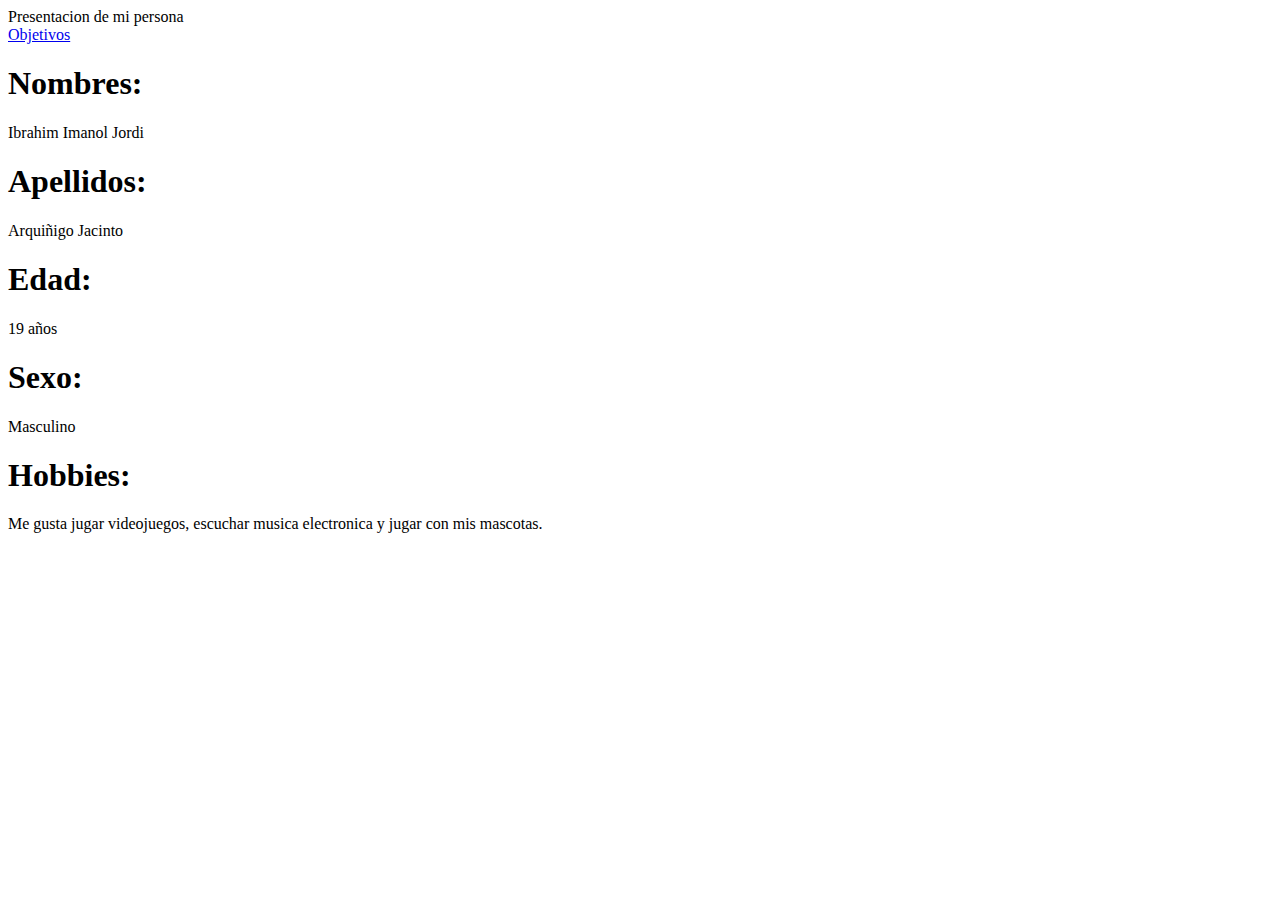
<file: index.html>
<!DOCTYPE html>
<html>

<head>
    Presentacion de mi persona
    <br>
</head>

<body>
    <header>
        <a href="objetivos/index.html">Objetivos</a>
    </header>
    <h1>
        Nombres:
    </h1>
    <section>
        Ibrahim Imanol Jordi
    </section>
    <h1>
        Apellidos:
    </h1>
    <section>
        Arquiñigo Jacinto
    </section>
    <h1>
        Edad:
    </h1>
    <section>
        19 años
    </section>
    <h1>
        Sexo:
    </h1>
    <section>
        Masculino
    </section>
    <h1>
        Hobbies:
    </h1>
    <section>
        Me gusta jugar videojuegos, escuchar musica electronica y jugar con mis mascotas.
    </section>
</body>


</html>
</file>
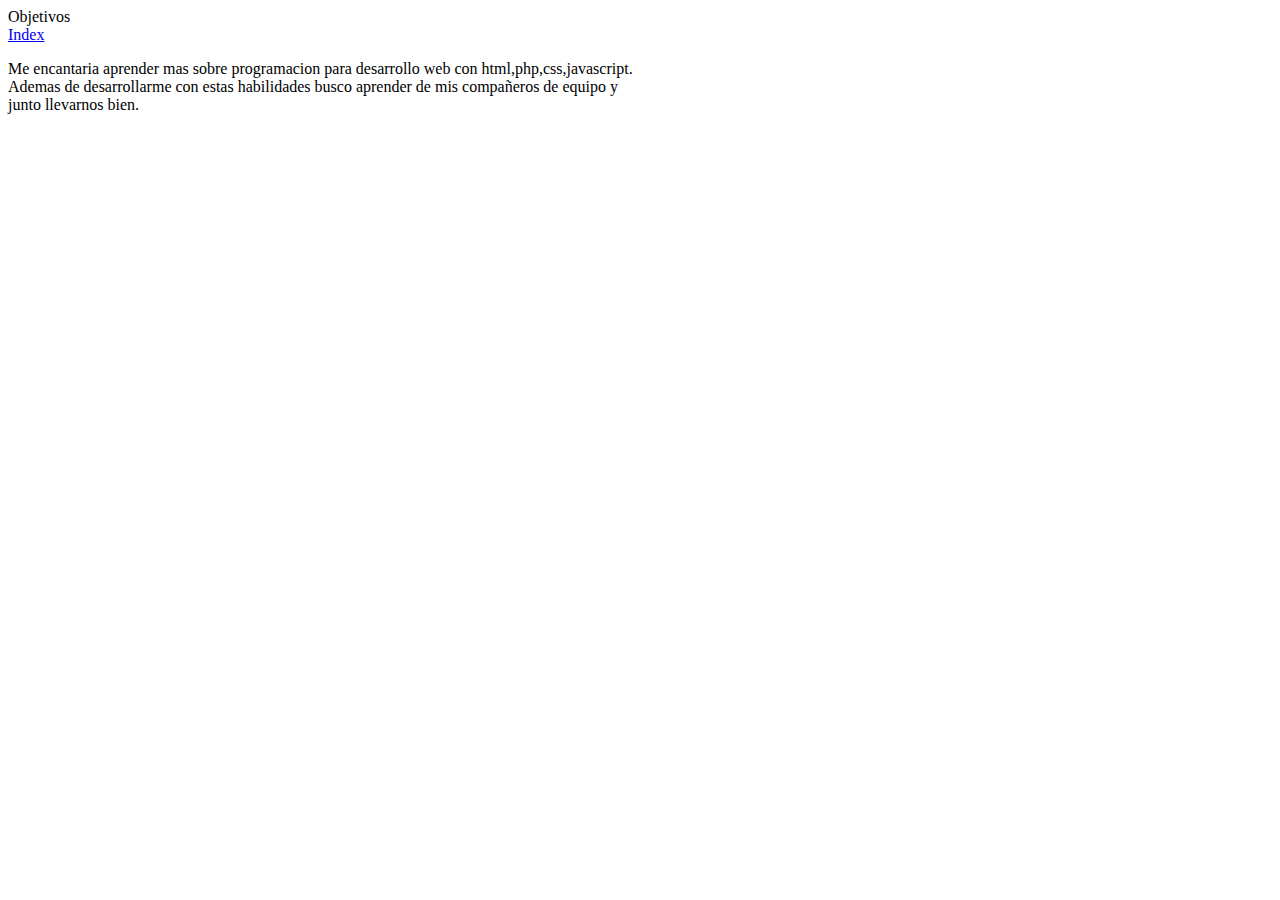
<file: objetivos/index.html>
<!DOCTYPE html>
<html>

<head>
    <a id="#index.html">Objetivos</a>
</head>

<body>
    <header>
        <a href="../index.html">Index</a>
    </header>
    <p>
        Me encantaria aprender mas sobre programacion para desarrollo web con html,php,css,javascript.<br> Ademas de desarrollarme con estas habilidades busco aprender de mis compañeros de equipo y <br> junto llevarnos bien.
    </p>
</body>


</html>
</file>
